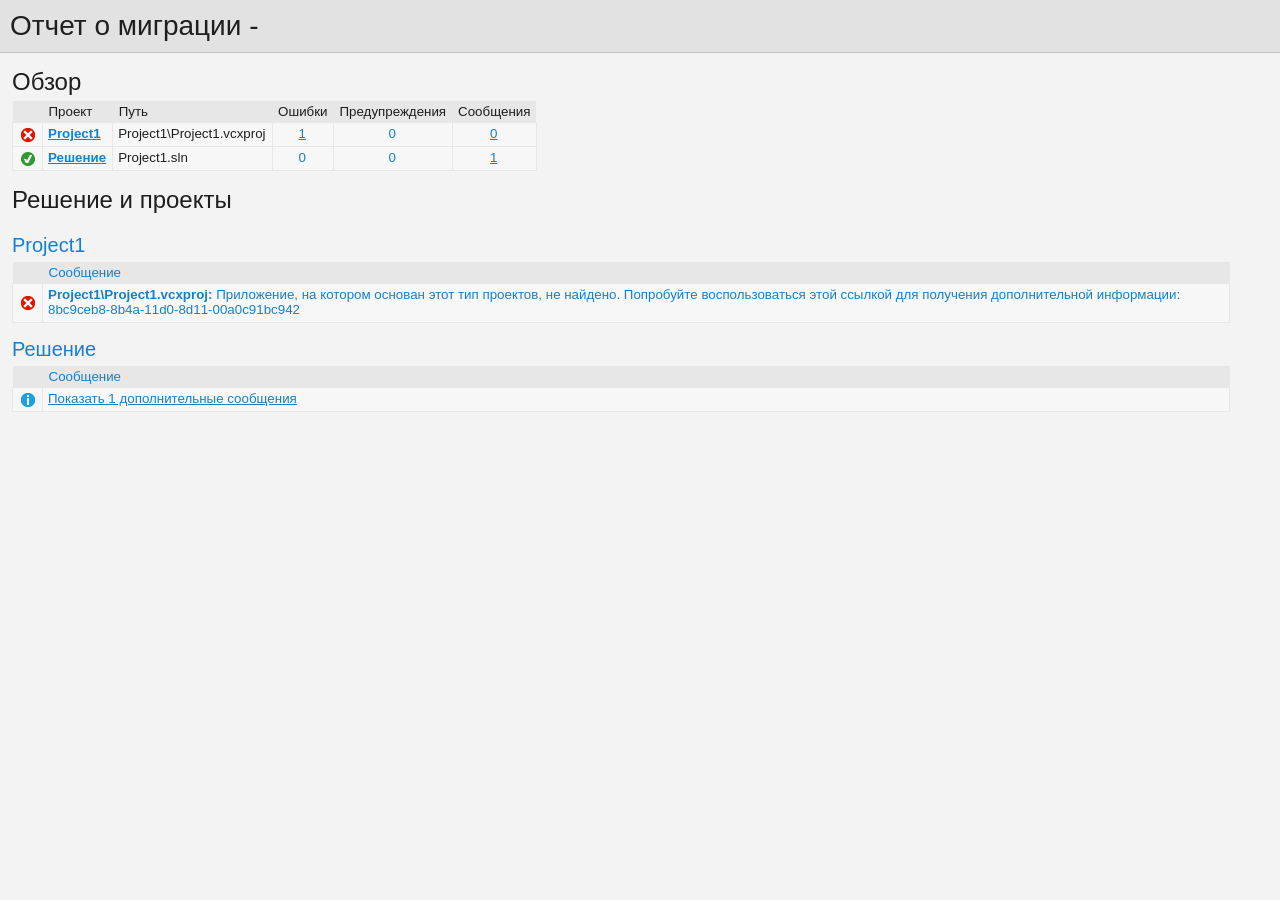
<file: lab02/Project1/UpgradeLog.htm>
﻿<!DOCTYPE html>
<!-- saved from url=(0014)about:internet -->
 <html xmlns:msxsl="urn:schemas-microsoft-com:xslt"><head><meta content="en-us" http-equiv="Content-Language" /><meta content="text/html; charset=utf-16" http-equiv="Content-Type" /><title _locID="ConversionReport0">
          Отчет о переносе
        </title><style> 
                    /* Body style, for the entire document */
                    body
                    {
                        background: #F3F3F4;
                        color: #1E1E1F;
                        font-family: "Segoe UI", Tahoma, Geneva, Verdana, sans-serif;
                        padding: 0;
                        margin: 0;
                    }

                    /* Header1 style, used for the main title */
                    h1
                    {
                        padding: 10px 0px 10px 10px;
                        font-size: 21pt;
                        background-color: #E2E2E2;
                        border-bottom: 1px #C1C1C2 solid; 
                        color: #201F20;
                        margin: 0;
                        font-weight: normal;
                    }

                    /* Header2 style, used for "Overview" and other sections */
                    h2
                    {
                        font-size: 18pt;
                        font-weight: normal;
                        padding: 15px 0 5px 0;
                        margin: 0;
                    }

                    /* Header3 style, used for sub-sections, such as project name */
                    h3
                    {
                        font-weight: normal;
                        font-size: 15pt;
                        margin: 0;
                        padding: 15px 0 5px 0;
                        background-color: transparent;
                    }

                    /* Color all hyperlinks one color */
                    a
                    {
                        color: #1382CE;
                    }

                    /* Table styles */ 
                    table
                    {
                        border-spacing: 0 0;
                        border-collapse: collapse;
                        font-size: 10pt;
                    }

                    table th
                    {
                        background: #E7E7E8;
                        text-align: left;
                        text-decoration: none;
                        font-weight: normal;
                        padding: 3px 6px 3px 6px;
                    }

                    table td
                    {
                        vertical-align: top;
                        padding: 3px 6px 5px 5px;
                        margin: 0px;
                        border: 1px solid #E7E7E8;
                        background: #F7F7F8;
                    }

                    /* Local link is a style for hyperlinks that link to file:/// content, there are lots so color them as 'normal' text until the user mouse overs */
                    .localLink
                    {
                        color: #1E1E1F;
                        background: #EEEEED;
                        text-decoration: none;
                    }

                    .localLink:hover
                    {
                        color: #1382CE;
                        background: #FFFF99;
                        text-decoration: none;
                    }

                    /* Center text, used in the over views cells that contain message level counts */ 
                    .textCentered
                    {
                        text-align: center;
                    }

                    /* The message cells in message tables should take up all avaliable space */
                    .messageCell
                    {
                        width: 100%;
                    }

                    /* Padding around the content after the h1 */ 
                    #content 
                    {
	                    padding: 0px 12px 12px 12px; 
                    }

                    /* The overview table expands to width, with a max width of 97% */ 
                    #overview table
                    {
                        width: auto;
                        max-width: 75%; 
                    }

                    /* The messages tables are always 97% width */
                    #messages table
                    {
                        width: 97%;
                    }

                    /* All Icons */
                    .IconSuccessEncoded, .IconInfoEncoded, .IconWarningEncoded, .IconErrorEncoded
                    {
                        min-width:18px;
                        min-height:18px; 
                        background-repeat:no-repeat;
                        background-position:center;
                    }

                    /* Success icon encoded */
                    .IconSuccessEncoded
                    {
                        /* Note: Do not delete the comment below. It is used to verify the correctness of the encoded image resource below before the product is released */
                        /* [---XsltValidateInternal-Base64EncodedImage:IconSuccess#Begin#background-image: url(data:image/png;base64,#Separator#);#End#] */
                        background-image: url([data-uri]);
                    }

                    /* Information icon encoded */
                    .IconInfoEncoded
                    {
                        /* Note: Do not delete the comment below. It is used to verify the correctness of the encoded image resource below before the product is released */
                        /* [---XsltValidateInternal-Base64EncodedImage:IconInformation#Begin#background-image: url(data:image/png;base64,#Separator#);#End#] */
                        background-image: url([data-uri]);
                    }

                    /* Warning icon encoded */
                    .IconWarningEncoded
                    {
                        /* Note: Do not delete the comment below. It is used to verify the correctness of the encoded image resource below before the product is released */
                        /* [---XsltValidateInternal-Base64EncodedImage:IconWarning#Begin#background-image: url(data:image/png;base64,#Separator#);#End#] */
                        background-image: url([data-uri]);
                    }

                    /* Error icon encoded */
                    .IconErrorEncoded
                    {
                        /* Note: Do not delete the comment below. It is used to verify the correctness of the encoded image resource below before the product is released */
                        /* [---XsltValidateInternal-Base64EncodedImage:IconError#Begin#background-image: url(data:image/png;base64,#Separator#);#End#] */
                        background-image: url([data-uri]);
                    }
                 </style><script type="text/javascript" language="javascript"> 
          
            // Startup 
            // Hook up the the loaded event for the document/window, to linkify the document content
            var startupFunction = function() { linkifyElement("messages"); };
            
            if(window.attachEvent)
            {
              window.attachEvent('onload', startupFunction);
            }
            else if (window.addEventListener) 
            {
              window.addEventListener('load', startupFunction, false);
            }
            else 
            {
              document.addEventListener('load', startupFunction, false);
            } 
            
            // Toggles the visibility of table rows with the specified name 
            function toggleTableRowsByName(name)
            {
               var allRows = document.getElementsByTagName('tr');
               for (i=0; i < allRows.length; i++)
               {
                  var currentName = allRows[i].getAttribute('name');
                  if(!!currentName && currentName.indexOf(name) == 0)
                  {
                      var isVisible = allRows[i].style.display == ''; 
                      isVisible ? allRows[i].style.display = 'none' : allRows[i].style.display = '';
                  }
               }
            }
            
            function scrollToFirstVisibleRow(name) 
            {
               var allRows = document.getElementsByTagName('tr');
               for (i=0; i < allRows.length; i++)
               {
                  var currentName = allRows[i].getAttribute('name');
                  var isVisible = allRows[i].style.display == ''; 
                  if(!!currentName && currentName.indexOf(name) == 0 && isVisible)
                  {
                     allRows[i].scrollIntoView(true); 
                     return true; 
                  }
               }
               
               return false;
            }
            
            // Linkifies the specified text content, replaces candidate links with html links 
            function linkify(text)
            {
                 if(!text || 0 === text.length)
                 {
                     return text; 
                 }

                 // Find http, https and ftp links and replace them with hyper links 
                 var urlLink = /(http|https|ftp)\:\/\/[a-zA-Z0-9\-\.]+(:[a-zA-Z0-9]*)?\/?([a-zA-Z0-9\-\._\?\,\/\\\+&%\$#\=~;\{\}])*/gi;
                 
                 return text.replace(urlLink, '<a href="$&">$&</a>') ;
            }
            
            // Linkifies the specified element by ID
            function linkifyElement(id)
            {
                var element = document.getElementById(id);
                if(!!element)
                {
                  element.innerHTML = linkify(element.innerHTML); 
                }
            }
            
            function ToggleMessageVisibility(projectName)
            {
              if(!projectName || 0 === projectName.length)
              {
                return; 
              }
              
              toggleTableRowsByName("MessageRowClass" + projectName);
              toggleTableRowsByName('MessageRowHeaderShow' + projectName);
              toggleTableRowsByName('MessageRowHeaderHide' + projectName); 
            }
            
            function ScrollToFirstVisibleMessage(projectName)
            {
              if(!projectName || 0 === projectName.length)
              {
                return; 
              }
              
              // First try the 'Show messages' row
              if(!scrollToFirstVisibleRow('MessageRowHeaderShow' + projectName))
              {
                // Failed to find a visible row for 'Show messages', try an actual message row 
                scrollToFirstVisibleRow('MessageRowClass' + projectName); 
              }
            }
           </script></head><body><h1 _locID="ConversionReport">
          Отчет о миграции - </h1><div id="content"><h2 _locID="OverviewTitle">Обзор</h2><div id="overview"><table><tr><th></th><th _locID="ProjectTableHeader">Проект</th><th _locID="PathTableHeader">Путь</th><th _locID="ErrorsTableHeader">Ошибки</th><th _locID="WarningsTableHeader">Предупреждения</th><th _locID="MessagesTableHeader">Сообщения</th></tr><tr><td class="IconErrorEncoded" /><td><strong><a href="#Project1">Project1</a></strong></td><td>Project1\Project1.vcxproj</td><td class="textCentered"><a href="#Project1Error">1</a></td><td class="textCentered"><a>0</a></td><td class="textCentered"><a href="#">0</a></td></tr><tr><td class="IconSuccessEncoded" /><td><strong><a href="#Solution"><span _locID="OverviewSolutionSpan">Решение</span></a></strong></td><td>Project1.sln</td><td class="textCentered"><a>0</a></td><td class="textCentered"><a>0</a></td><td class="textCentered"><a href="#" onclick="ScrollToFirstVisibleMessage('Solution'); return false;">1</a></td></tr></table></div><h2 _locID="SolutionAndProjectsTitle">Решение и проекты</h2><div id="messages"><a name="Project1" /><h3>Project1</h3><table><tr id="Project1HeaderRow"><th></th><th class="messageCell" _locID="MessageTableHeader">Сообщение</th></tr><tr name="ErrorRowClassProject1"><td class="IconErrorEncoded"><a name="Project1Error" /></td><td class="messageCell"><strong>Project1\Project1.vcxproj:
        </strong><span>Приложение, на котором основан этот тип проектов, не найдено. Попробуйте воспользоваться этой ссылкой для получения дополнительной информации: 8bc9ceb8-8b4a-11d0-8d11-00a0c91bc942</span></td></tr></table><a name="Solution" /><h3 _locID="ProjectDisplayNameHeader">Решение</h3><table><tr id="SolutionHeaderRow"><th></th><th class="messageCell" _locID="MessageTableHeader">Сообщение</th></tr><tr name="MessageRowHeaderShowSolution"><td class="IconInfoEncoded" /><td class="messageCell"><a _locID="ShowAdditionalMessages" href="#" name="SolutionMessage" onclick="ToggleMessageVisibility('Solution'); return false;">
          Показать 1 дополнительные сообщения
        </a></td></tr><tr name="MessageRowClassSolution" style="display: none"><td class="IconInfoEncoded"><a name="SolutionMessage" /></td><td class="messageCell"><strong>Project1.sln:
        </strong><span>Для файла решения не требуется перенос.</span></td></tr><tr style="display: none" name="MessageRowHeaderHideSolution"><td class="IconInfoEncoded" /><td class="messageCell"><a _locID="HideAdditionalMessages" href="#" name="SolutionMessage" onclick="ToggleMessageVisibility('Solution'); return false;">
          Скрыть 1 дополнительные сообщения
        </a></td></tr></table></div></div></body></html>
</file>
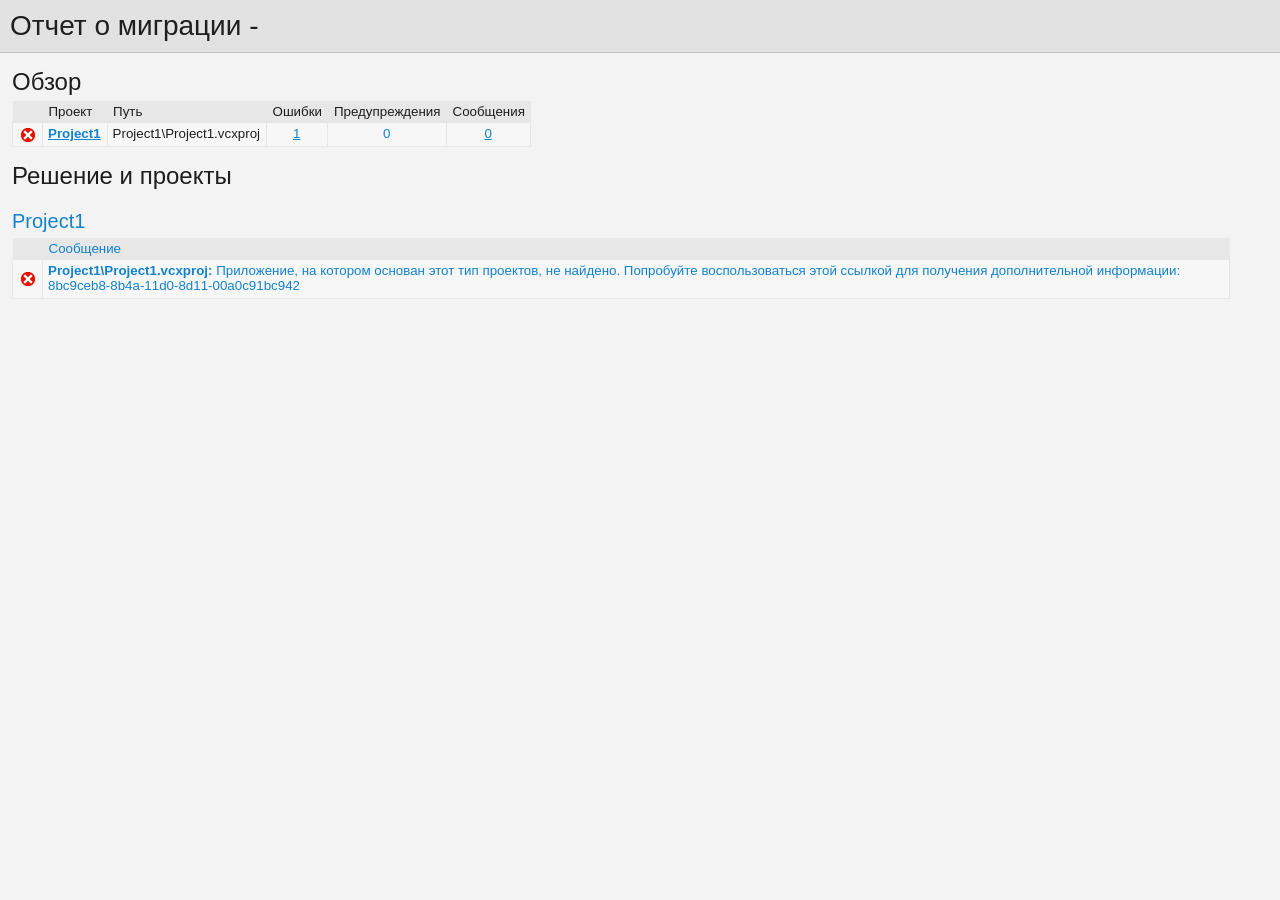
<file: lab02/Project1/UpgradeLog2.htm>
﻿<!DOCTYPE html>
<!-- saved from url=(0014)about:internet -->
 <html xmlns:msxsl="urn:schemas-microsoft-com:xslt"><head><meta content="en-us" http-equiv="Content-Language" /><meta content="text/html; charset=utf-16" http-equiv="Content-Type" /><title _locID="ConversionReport0">
          Отчет о переносе
        </title><style> 
                    /* Body style, for the entire document */
                    body
                    {
                        background: #F3F3F4;
                        color: #1E1E1F;
                        font-family: "Segoe UI", Tahoma, Geneva, Verdana, sans-serif;
                        padding: 0;
                        margin: 0;
                    }

                    /* Header1 style, used for the main title */
                    h1
                    {
                        padding: 10px 0px 10px 10px;
                        font-size: 21pt;
                        background-color: #E2E2E2;
                        border-bottom: 1px #C1C1C2 solid; 
                        color: #201F20;
                        margin: 0;
                        font-weight: normal;
                    }

                    /* Header2 style, used for "Overview" and other sections */
                    h2
                    {
                        font-size: 18pt;
                        font-weight: normal;
                        padding: 15px 0 5px 0;
                        margin: 0;
                    }

                    /* Header3 style, used for sub-sections, such as project name */
                    h3
                    {
                        font-weight: normal;
                        font-size: 15pt;
                        margin: 0;
                        padding: 15px 0 5px 0;
                        background-color: transparent;
                    }

                    /* Color all hyperlinks one color */
                    a
                    {
                        color: #1382CE;
                    }

                    /* Table styles */ 
                    table
                    {
                        border-spacing: 0 0;
                        border-collapse: collapse;
                        font-size: 10pt;
                    }

                    table th
                    {
                        background: #E7E7E8;
                        text-align: left;
                        text-decoration: none;
                        font-weight: normal;
                        padding: 3px 6px 3px 6px;
                    }

                    table td
                    {
                        vertical-align: top;
                        padding: 3px 6px 5px 5px;
                        margin: 0px;
                        border: 1px solid #E7E7E8;
                        background: #F7F7F8;
                    }

                    /* Local link is a style for hyperlinks that link to file:/// content, there are lots so color them as 'normal' text until the user mouse overs */
                    .localLink
                    {
                        color: #1E1E1F;
                        background: #EEEEED;
                        text-decoration: none;
                    }

                    .localLink:hover
                    {
                        color: #1382CE;
                        background: #FFFF99;
                        text-decoration: none;
                    }

                    /* Center text, used in the over views cells that contain message level counts */ 
                    .textCentered
                    {
                        text-align: center;
                    }

                    /* The message cells in message tables should take up all avaliable space */
                    .messageCell
                    {
                        width: 100%;
                    }

                    /* Padding around the content after the h1 */ 
                    #content 
                    {
	                    padding: 0px 12px 12px 12px; 
                    }

                    /* The overview table expands to width, with a max width of 97% */ 
                    #overview table
                    {
                        width: auto;
                        max-width: 75%; 
                    }

                    /* The messages tables are always 97% width */
                    #messages table
                    {
                        width: 97%;
                    }

                    /* All Icons */
                    .IconSuccessEncoded, .IconInfoEncoded, .IconWarningEncoded, .IconErrorEncoded
                    {
                        min-width:18px;
                        min-height:18px; 
                        background-repeat:no-repeat;
                        background-position:center;
                    }

                    /* Success icon encoded */
                    .IconSuccessEncoded
                    {
                        /* Note: Do not delete the comment below. It is used to verify the correctness of the encoded image resource below before the product is released */
                        /* [---XsltValidateInternal-Base64EncodedImage:IconSuccess#Begin#background-image: url(data:image/png;base64,#Separator#);#End#] */
                        background-image: url([data-uri]);
                    }

                    /* Information icon encoded */
                    .IconInfoEncoded
                    {
                        /* Note: Do not delete the comment below. It is used to verify the correctness of the encoded image resource below before the product is released */
                        /* [---XsltValidateInternal-Base64EncodedImage:IconInformation#Begin#background-image: url(data:image/png;base64,#Separator#);#End#] */
                        background-image: url([data-uri]);
                    }

                    /* Warning icon encoded */
                    .IconWarningEncoded
                    {
                        /* Note: Do not delete the comment below. It is used to verify the correctness of the encoded image resource below before the product is released */
                        /* [---XsltValidateInternal-Base64EncodedImage:IconWarning#Begin#background-image: url(data:image/png;base64,#Separator#);#End#] */
                        background-image: url([data-uri]);
                    }

                    /* Error icon encoded */
                    .IconErrorEncoded
                    {
                        /* Note: Do not delete the comment below. It is used to verify the correctness of the encoded image resource below before the product is released */
                        /* [---XsltValidateInternal-Base64EncodedImage:IconError#Begin#background-image: url(data:image/png;base64,#Separator#);#End#] */
                        background-image: url([data-uri]);
                    }
                 </style><script type="text/javascript" language="javascript"> 
          
            // Startup 
            // Hook up the the loaded event for the document/window, to linkify the document content
            var startupFunction = function() { linkifyElement("messages"); };
            
            if(window.attachEvent)
            {
              window.attachEvent('onload', startupFunction);
            }
            else if (window.addEventListener) 
            {
              window.addEventListener('load', startupFunction, false);
            }
            else 
            {
              document.addEventListener('load', startupFunction, false);
            } 
            
            // Toggles the visibility of table rows with the specified name 
            function toggleTableRowsByName(name)
            {
               var allRows = document.getElementsByTagName('tr');
               for (i=0; i < allRows.length; i++)
               {
                  var currentName = allRows[i].getAttribute('name');
                  if(!!currentName && currentName.indexOf(name) == 0)
                  {
                      var isVisible = allRows[i].style.display == ''; 
                      isVisible ? allRows[i].style.display = 'none' : allRows[i].style.display = '';
                  }
               }
            }
            
            function scrollToFirstVisibleRow(name) 
            {
               var allRows = document.getElementsByTagName('tr');
               for (i=0; i < allRows.length; i++)
               {
                  var currentName = allRows[i].getAttribute('name');
                  var isVisible = allRows[i].style.display == ''; 
                  if(!!currentName && currentName.indexOf(name) == 0 && isVisible)
                  {
                     allRows[i].scrollIntoView(true); 
                     return true; 
                  }
               }
               
               return false;
            }
            
            // Linkifies the specified text content, replaces candidate links with html links 
            function linkify(text)
            {
                 if(!text || 0 === text.length)
                 {
                     return text; 
                 }

                 // Find http, https and ftp links and replace them with hyper links 
                 var urlLink = /(http|https|ftp)\:\/\/[a-zA-Z0-9\-\.]+(:[a-zA-Z0-9]*)?\/?([a-zA-Z0-9\-\._\?\,\/\\\+&%\$#\=~;\{\}])*/gi;
                 
                 return text.replace(urlLink, '<a href="$&">$&</a>') ;
            }
            
            // Linkifies the specified element by ID
            function linkifyElement(id)
            {
                var element = document.getElementById(id);
                if(!!element)
                {
                  element.innerHTML = linkify(element.innerHTML); 
                }
            }
            
            function ToggleMessageVisibility(projectName)
            {
              if(!projectName || 0 === projectName.length)
              {
                return; 
              }
              
              toggleTableRowsByName("MessageRowClass" + projectName);
              toggleTableRowsByName('MessageRowHeaderShow' + projectName);
              toggleTableRowsByName('MessageRowHeaderHide' + projectName); 
            }
            
            function ScrollToFirstVisibleMessage(projectName)
            {
              if(!projectName || 0 === projectName.length)
              {
                return; 
              }
              
              // First try the 'Show messages' row
              if(!scrollToFirstVisibleRow('MessageRowHeaderShow' + projectName))
              {
                // Failed to find a visible row for 'Show messages', try an actual message row 
                scrollToFirstVisibleRow('MessageRowClass' + projectName); 
              }
            }
           </script></head><body><h1 _locID="ConversionReport">
          Отчет о миграции - </h1><div id="content"><h2 _locID="OverviewTitle">Обзор</h2><div id="overview"><table><tr><th></th><th _locID="ProjectTableHeader">Проект</th><th _locID="PathTableHeader">Путь</th><th _locID="ErrorsTableHeader">Ошибки</th><th _locID="WarningsTableHeader">Предупреждения</th><th _locID="MessagesTableHeader">Сообщения</th></tr><tr><td class="IconErrorEncoded" /><td><strong><a href="#Project1">Project1</a></strong></td><td>Project1\Project1.vcxproj</td><td class="textCentered"><a href="#Project1Error">1</a></td><td class="textCentered"><a>0</a></td><td class="textCentered"><a href="#">0</a></td></tr></table></div><h2 _locID="SolutionAndProjectsTitle">Решение и проекты</h2><div id="messages"><a name="Project1" /><h3>Project1</h3><table><tr id="Project1HeaderRow"><th></th><th class="messageCell" _locID="MessageTableHeader">Сообщение</th></tr><tr name="ErrorRowClassProject1"><td class="IconErrorEncoded"><a name="Project1Error" /></td><td class="messageCell"><strong>Project1\Project1.vcxproj:
        </strong><span>Приложение, на котором основан этот тип проектов, не найдено. Попробуйте воспользоваться этой ссылкой для получения дополнительной информации: 8bc9ceb8-8b4a-11d0-8d11-00a0c91bc942</span></td></tr></table></div></div></body></html>
</file>
